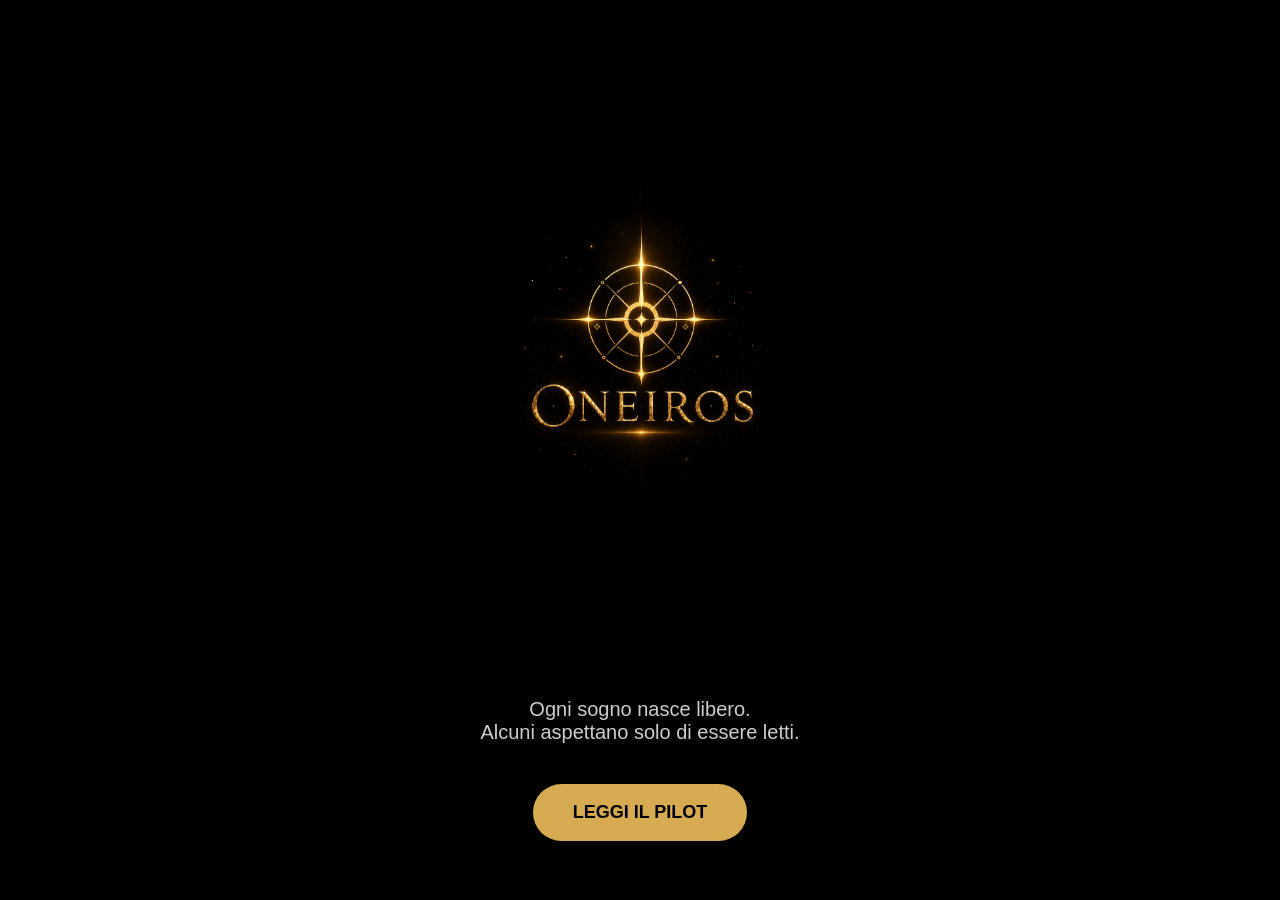
<file: index.html>
<!DOCTYPE html>
<html lang="it">
<head>
    <meta charset="UTF-8">
    <meta name="viewport" content="width=device-width, initial-scale=1.0">
    <title>ONEIROS</title>

    <link rel="stylesheet" href="style.css">
</head>
<body>

<div class="container">

    <img id="logo" src="logo.png" alt="ONEIROS Logo">

    <p class="subtitle">
        Ogni sogno nasce libero.<br>
        Alcuni aspettano solo di essere letti.
    </p>

    <button id="readButton">
        LEGGI IL PILOT
    </button>

</div>

<script src="script.js"></script>

</body>
</html>
</file>
<file: style.css>
*{
margin:0;
padding:0;
box-sizing:border-box;
}

body{

background:#000;
font-family:Arial,Helvetica,sans-serif;

display:flex;
justify-content:center;
align-items:center;

height:100vh;

color:white;

}

.container{

text-align:center;

}

#logo{

width:280px;
cursor:pointer;

animation:glow 2s infinite alternate;

transition:.3s;

}

#logo:hover{

transform:scale(1.05);

}

.subtitle{

margin-top:30px;
font-size:20px;
opacity:.8;

}

#readButton{

margin-top:40px;

padding:18px 40px;

font-size:18px;

border:none;

border-radius:40px;

background:#d6ab52;

color:black;

cursor:pointer;

font-weight:bold;

transition:.3s;

}

#readButton:hover{

transform:scale(1.05);

background:#ffd86b;

}

@keyframes glow{

0%{

filter:drop-shadow(0 0 10px #d6ab52);

}

100%{

filter:drop-shadow(0 0 40px #ffd86b);

}

}
</file>
